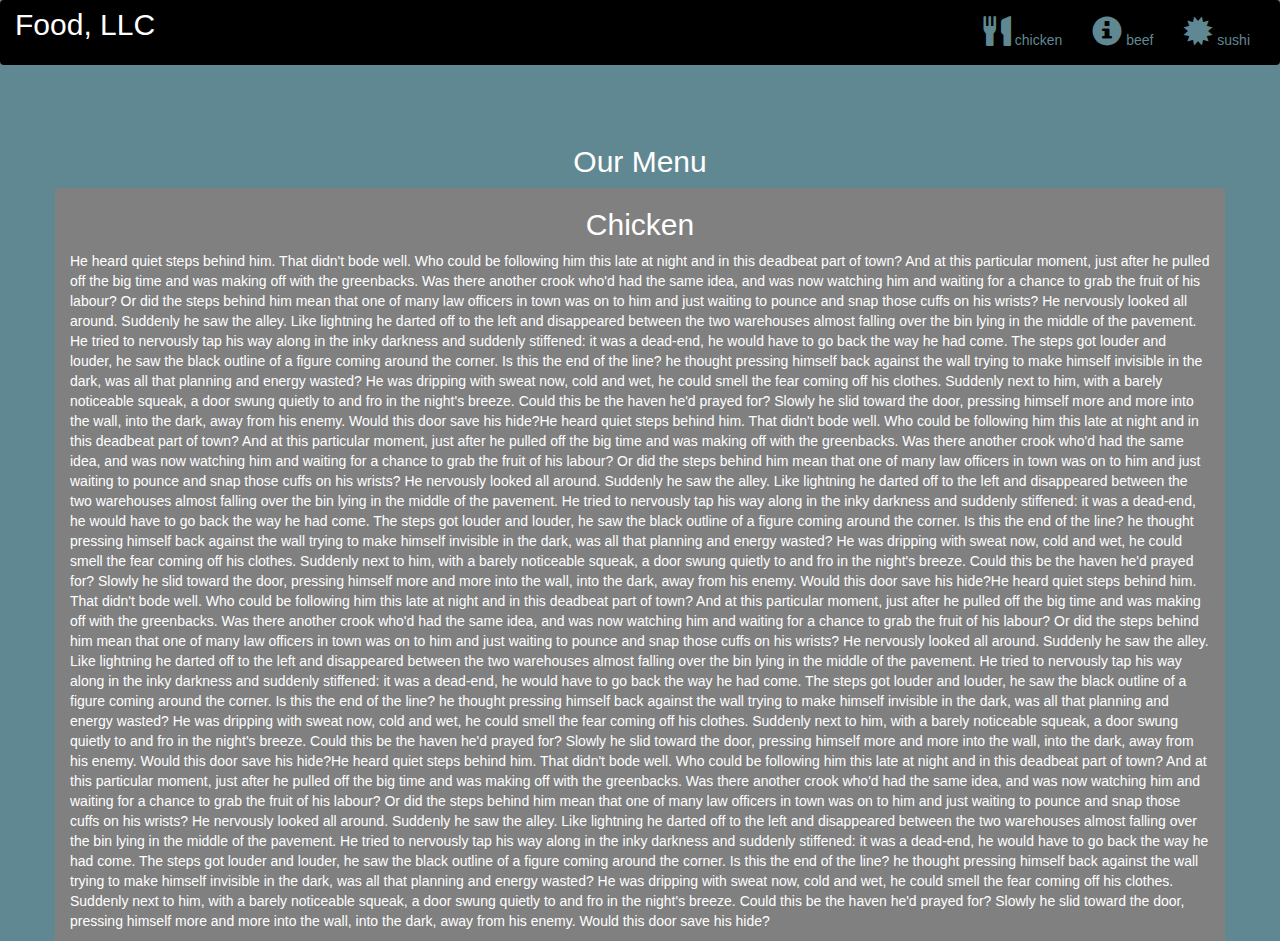
<file: assi_3/index.html>
<!DOCTYPE html>
<html lang="en">
<head>
  <title>Menu</title>
  <meta charset="utf-8">
  <meta name="viewport" content="width=device-width, initial-scale=1">
  <link rel="stylesheet" href="https://maxcdn.bootstrapcdn.com/bootstrap/3.4.1/css/bootstrap.min.css">
  <link rel="stylesheet" type="text/css" href="style.css">
  <script src="https://ajax.googleapis.com/ajax/libs/jquery/3.5.1/jquery.min.js"></script>
  <script src="https://maxcdn.bootstrapcdn.com/bootstrap/3.4.1/js/bootstrap.min.js"></script>
</head>
<body>

<nav class="navbar navbar-inverse">
  <div class="container-fluid">
    <div class="navbar-header">
      <button type="button" class="navbar-toggle" data-toggle="collapse" data-target="#myNavbar">
        <span class="icon-bar"></span>
        <span class="icon-bar"></span>
        <span class="icon-bar"></span>                        
      </button>
      <a class="navbar-brand" href="#" >Food, LLC</a>
    </div>
    <div class="collapse navbar-collapse" id="myNavbar">
    
      <ul class="nav navbar-nav navbar-right" >
        <li style>
        <a href="#" > 
        <span class="glyphicon glyphicon-cutlery"></span> chicken</a>
        </li>
        <li>
        <a href="#" >
        <span class="glyphicon glyphicon-info-sign"></span> beef</a>
        </li>
        <li>
        <a href="#">
        <span class="glyphicon glyphicon-certificate"></span> sushi</a>
        </li>
      </ul>
    </div>
  </div>
</nav>
<br>
<br>  
<h1><p class="text-center">Our Menu</p></h1>


<div id="main-content" class="container">
  <div id="home-tiles" class="row">
      <div class="col-md-12 col-sm-12 col-xs-12">
            
            <p id="chickstory">
          <h2>Chicken</h2>
              He heard quiet steps behind him. That didn't bode well. Who could be following him this late at night and in this deadbeat part of town? And at this particular moment, just after he pulled off the big time and was making off with the greenbacks. Was there another crook who'd had the same idea, and was now watching him and waiting for a chance to grab the fruit of his labour? Or did the steps behind him mean that one of many law officers in town was on to him and just waiting to pounce and snap those cuffs on his wrists? He nervously looked all around. Suddenly he saw the alley. Like lightning he darted off to the left and disappeared between the two warehouses almost falling over the bin lying in the middle of the pavement. He tried to nervously tap his way along in the inky darkness and suddenly stiffened: it was a dead-end, he would have to go back the way he had come. The steps got louder and louder, he saw the black outline of a figure coming around the corner. Is this the end of the line? he thought pressing himself back against the wall trying to make himself invisible in the dark, was all that planning and energy wasted? He was dripping with sweat now, cold and wet, he could smell the fear coming off his clothes. Suddenly next to him, with a barely noticeable squeak, a door swung quietly to and fro in the night's breeze. Could this be the haven he'd prayed for? Slowly he slid toward the door, pressing himself more and more into the wall, into the dark, away from his enemy. Would this door save his hide?He heard quiet steps behind him. That didn't bode well. Who could be following him this late at night and in this deadbeat part of town? And at this particular moment, just after he pulled off the big time and was making off with the greenbacks. Was there another crook who'd had the same idea, and was now watching him and waiting for a chance to grab the fruit of his labour? Or did the steps behind him mean that one of many law officers in town was on to him and just waiting to pounce and snap those cuffs on his wrists? He nervously looked all around. Suddenly he saw the alley. Like lightning he darted off to the left and disappeared between the two warehouses almost falling over the bin lying in the middle of the pavement. He tried to nervously tap his way along in the inky darkness and suddenly stiffened: it was a dead-end, he would have to go back the way he had come. The steps got louder and louder, he saw the black outline of a figure coming around the corner. Is this the end of the line? he thought pressing himself back against the wall trying to make himself invisible in the dark, was all that planning and energy wasted? He was dripping with sweat now, cold and wet, he could smell the fear coming off his clothes. Suddenly next to him, with a barely noticeable squeak, a door swung quietly to and fro in the night's breeze. Could this be the haven he'd prayed for? Slowly he slid toward the door, pressing himself more and more into the wall, into the dark, away from his enemy. Would this door save his hide?He heard quiet steps behind him. That didn't bode well. Who could be following him this late at night and in this deadbeat part of town? And at this particular moment, just after he pulled off the big time and was making off with the greenbacks. Was there another crook who'd had the same idea, and was now watching him and waiting for a chance to grab the fruit of his labour? Or did the steps behind him mean that one of many law officers in town was on to him and just waiting to pounce and snap those cuffs on his wrists? He nervously looked all around. Suddenly he saw the alley. Like lightning he darted off to the left and disappeared between the two warehouses almost falling over the bin lying in the middle of the pavement. He tried to nervously tap his way along in the inky darkness and suddenly stiffened: it was a dead-end, he would have to go back the way he had come. The steps got louder and louder, he saw the black outline of a figure coming around the corner. Is this the end of the line? he thought pressing himself back against the wall trying to make himself invisible in the dark, was all that planning and energy wasted? He was dripping with sweat now, cold and wet, he could smell the fear coming off his clothes. Suddenly next to him, with a barely noticeable squeak, a door swung quietly to and fro in the night's breeze. Could this be the haven he'd prayed for? Slowly he slid toward the door, pressing himself more and more into the wall, into the dark, away from his enemy. Would this door save his hide?He heard quiet steps behind him. That didn't bode well. Who could be following him this late at night and in this deadbeat part of town? And at this particular moment, just after he pulled off the big time and was making off with the greenbacks. Was there another crook who'd had the same idea, and was now watching him and waiting for a chance to grab the fruit of his labour? Or did the steps behind him mean that one of many law officers in town was on to him and just waiting to pounce and snap those cuffs on his wrists? He nervously looked all around. Suddenly he saw the alley. Like lightning he darted off to the left and disappeared between the two warehouses almost falling over the bin lying in the middle of the pavement. He tried to nervously tap his way along in the inky darkness and suddenly stiffened: it was a dead-end, he would have to go back the way he had come. The steps got louder and louder, he saw the black outline of a figure coming around the corner. Is this the end of the line? he thought pressing himself back against the wall trying to make himself invisible in the dark, was all that planning and energy wasted? He was dripping with sweat now, cold and wet, he could smell the fear coming off his clothes. Suddenly next to him, with a barely noticeable squeak, a door swung quietly to and fro in the night's breeze. Could this be the haven he'd prayed for? Slowly he slid toward the door, pressing himself more and more into the wall, into the dark, away from his enemy. Would this door save his hide?
            </p>
      </div>
    </div>
</div>

</body>
</html>
</file>
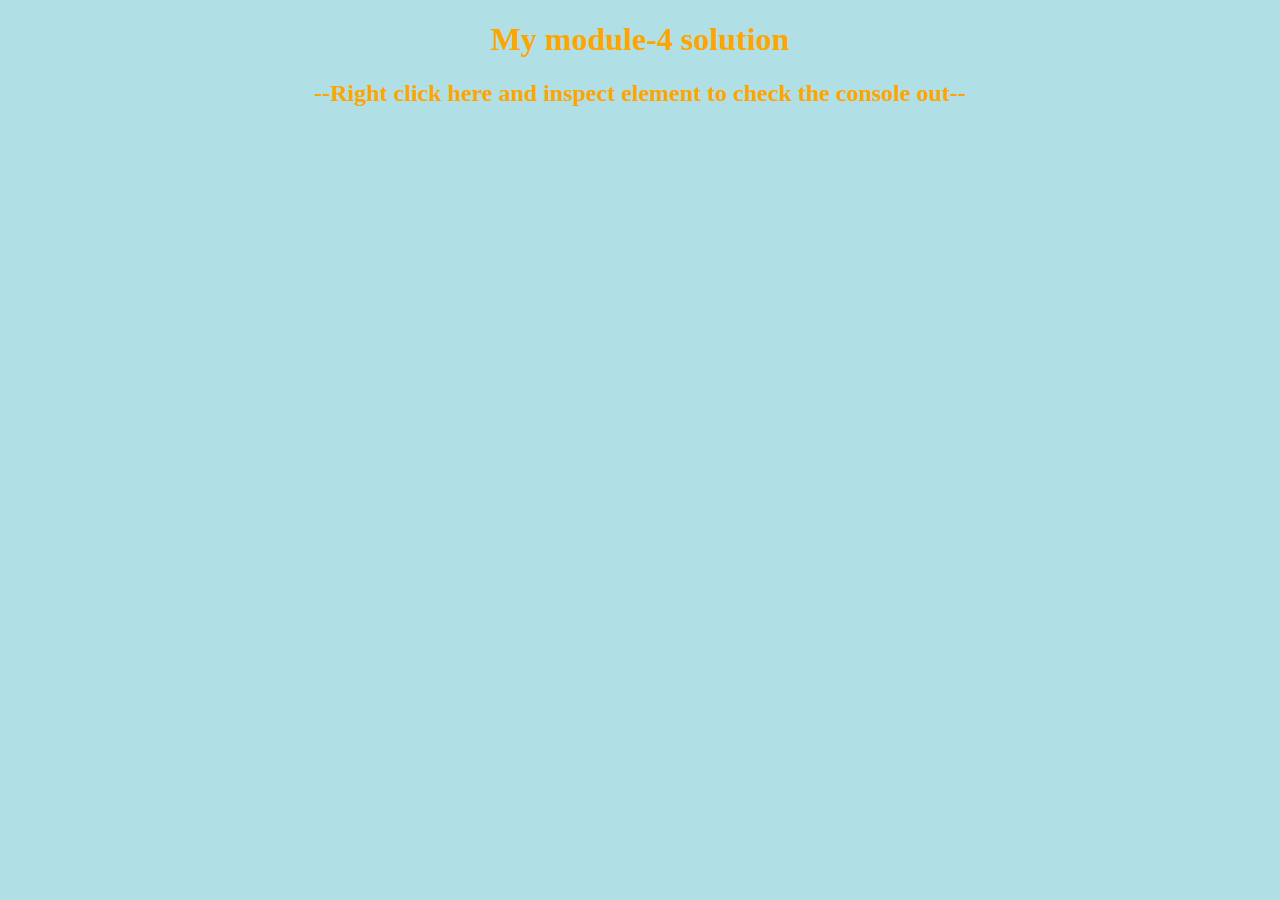
<file: assi_4/index.html>
<!DOCTYPE html>
<html>
<head>
	<title></title>
</head>
<body bgcolor="powderblue">
	<h1 style="color:orange; text-align: center;">My module-4 solution</h1>
  <h2 style="color:orange; text-align: center;">--Right click here and inspect element to check the console out--</h2>
	<script src="script.js" ="text/javascript">
	
		</script>

</body>
</html>
</file>
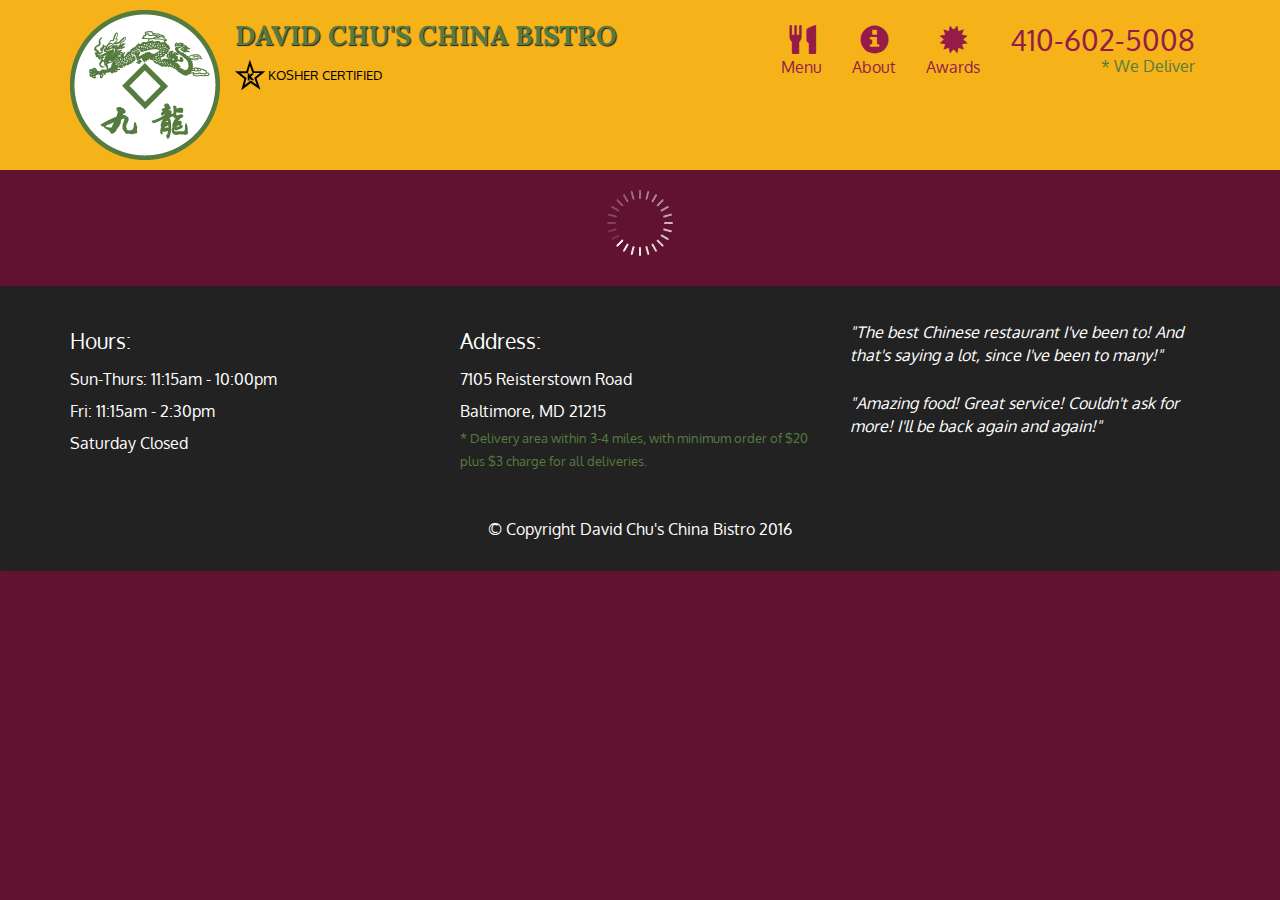
<file: assi_5/index.html>
<!doctype html>
<html lang="en">
  <head>
    <meta charset="utf-8">
    <meta http-equiv="X-UA-Compatible" content="IE=edge">
    <meta name="viewport" content="width=device-width, initial-scale=1">
    <title>David Chu's China Bistro</title>
    <link rel="stylesheet" href="css/bootstrap.min.css">
    <link rel="stylesheet" href="css/styles.css">
    <link href='https://fonts.googleapis.com/css?family=Oxygen:400,300,700' rel='stylesheet' type='text/css'>
    <link href='https://fonts.googleapis.com/css?family=Lora' rel='stylesheet' type='text/css'>
  </head>
<body>
  <header>
    <nav id="header-nav" class="navbar navbar-default">
      <div class="container">
        <div class="navbar-header">
          <a href="index.html" class="pull-left visible-md visible-lg">
            <div id="logo-img" alt="Logo image"></div>
          </a>

          <div class="navbar-brand">
            <a href="index.html"><h1>David Chu's China Bistro</h1></a>
            <p>
              <img src="images/star-k-logo.png" alt="Kosher certification">
              <span>Kosher Certified</span>
            </p>
          </div>

          <button id="navbarToggle" type="button" class="navbar-toggle collapsed" data-toggle="collapse" data-target="#collapsable-nav" aria-expanded="false">
            <span class="sr-only">Toggle navigation</span>
            <span class="icon-bar"></span>
            <span class="icon-bar"></span>
            <span class="icon-bar"></span>
          </button>
        </div>
        
        <div id="collapsable-nav" class="collapse navbar-collapse">
           <ul id="nav-list" class="nav navbar-nav navbar-right">
            <li id="navHomeButton" class="visible-xs active">
              <a href="index.html">
                <span class="glyphicon glyphicon-home"></span> Home</a>
            </li>
            <li id="navMenuButton">
              <a href="#" onclick="$dc.loadMenuCategories();">
                <span class="glyphicon glyphicon-cutlery"></span><br class="hidden-xs"> Menu</a>
            </li>
            <li>
              <a href="#">
                <span class="glyphicon glyphicon-info-sign"></span><br class="hidden-xs"> About</a>
            </li>
            <li>
              <a href="#">
                <span class="glyphicon glyphicon-certificate"></span><br class="hidden-xs"> Awards</a>
            </li>
            <li id="phone" class="hidden-xs">
              <a href="tel:410-602-5008">
                <span>410-602-5008</span></a><div>* We Deliver</div>
            </li>
          </ul><!-- #nav-list -->
        </div><!-- .collapse .navbar-collapse -->
      </div><!-- .container -->
    </nav><!-- #header-nav -->
  </header>

  <div id="call-btn" class="visible-xs">
    <a class="btn" href="tel:410-602-5008">
    <span class="glyphicon glyphicon-earphone"></span>
    410-602-5008
    </a>
  </div>
  <div id="xs-deliver" class="text-center visible-xs">* We Deliver</div>

  <div id="main-content" class="container"></div>

  <footer class="panel-footer">
    <div class="container">
      <div class="row">
        <section id="hours" class="col-sm-4">
          <span>Hours:</span><br>
          Sun-Thurs: 11:15am - 10:00pm<br>
          Fri: 11:15am - 2:30pm<br>
          Saturday Closed
          <hr class="visible-xs">
        </section>
        <section id="address" class="col-sm-4">
          <span>Address:</span><br>
          7105 Reisterstown Road<br>
          Baltimore, MD 21215
          <p>* Delivery area within 3-4 miles, with minimum order of $20 plus $3 charge for all deliveries.</p>
          <hr class="visible-xs">
        </section>
        <section id="testimonials" class="col-sm-4">
          <p>"The best Chinese restaurant I've been to! And that's saying a lot, since I've been to many!"</p>
          <p>"Amazing food! Great service! Couldn't ask for more! I'll be back again and again!"</p>
        </section>
      </div>
      <div class="text-center">&copy; Copyright David Chu's China Bistro 2016</div>
    </div>
  </footer>

  <!-- jQuery (Bootstrap JS plugins depend on it) -->
  <script src="js/jquery-2.1.4.min.js"></script>
  <script src="js/bootstrap.min.js"></script>
  <script src="js/ajax-utils.js"></script>
  <script src="js/script.js"></script>
</body>
</html>
</file>
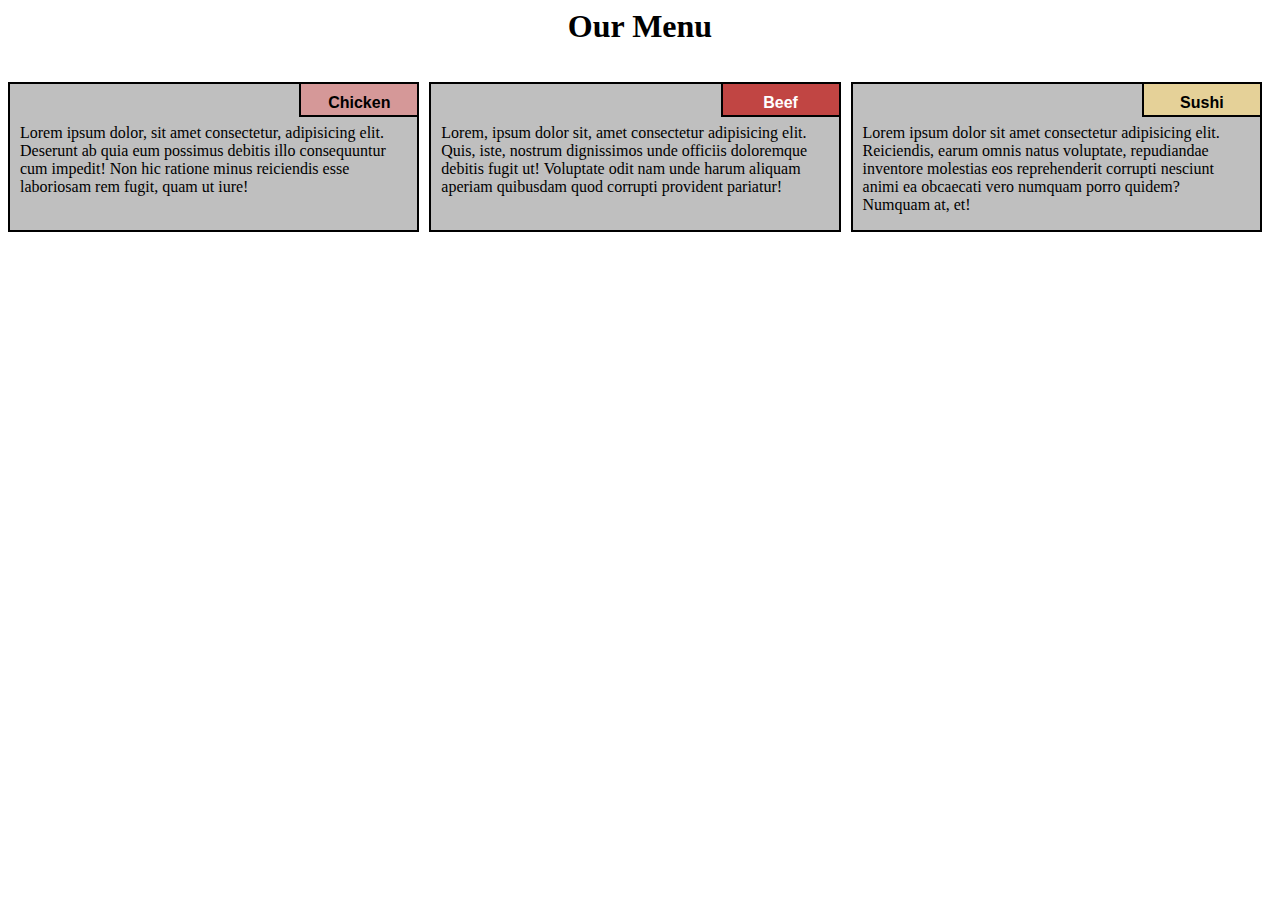
<file: web/index.html>
<html>
<head>
	<meta charset="UTF-8">
	<meta name="viewport" content="width=device-width, initial-scale=1.0">
	 <link rel="stylesheet" href="css\style.css">
	<title>Responsive Layout</title>
</head>
<body>
	<div class="row">
		<h1>Our Menu</h1>
		<div class="col-lg-4 col-md-6 col-sm-12" id="container">
			<p id="p1">Chicken</p>
    		<p>Lorem ipsum dolor, sit amet consectetur, adipisicing elit. Deserunt ab quia eum possimus debitis illo consequuntur cum impedit! Non hic ratione minus reiciendis esse laboriosam rem fugit, quam ut iure!</p>
  		</div>

		<div class="col-lg-4 col-md-6 col-sm-12" id="container">
			<p id="p2">Beef</p>
			<p>Lorem, ipsum dolor sit, amet consectetur adipisicing elit. Quis, iste, nostrum dignissimos unde officiis doloremque debitis fugit ut! Voluptate odit nam unde harum aliquam aperiam quibusdam quod corrupti provident pariatur!</p>
  		</div>
		
		<div class="col-lg-4 col-md-12 col-sm-12" id="container">
			<p  id="p3">Sushi</p>
			<p>Lorem ipsum dolor sit amet consectetur adipisicing elit. Reiciendis, earum omnis natus voluptate, repudiandae inventore molestias eos reprehenderit corrupti nesciunt animi ea obcaecati vero numquam porro quidem? Numquam at, et!</p>
  		</div>
	</div>	

</body>
</html>
</file>
<file: assi_3/style.css>
*{
	margin: 0;
	padding: 0;
	
}
.navbar{

border: none;
background-color: black;
color: #608892;
}
body{
	background-color: #608892;
	color: white;
}
.glyphicon{
	font-size: 30px;
	color:#608892; 
}

.center{
	width: 90%;
	background-color: grey;

}
.container
{
	background-color: grey;
}
.text-center{
	font-size: 30px;
}

h2{
	text-align: center;
}
#myNavbar ul li a {
	color: #608892;
}
.navbar-brand{
font-size: 30px;	
}
</file>
<file: assi_5/css/styles.css>
body {
  font-size: 16px;
  color: #fff;
  background-color: #61122f;
  font-family: 'Oxygen', sans-serif;
}

/** HEADER **/
#header-nav {
  background-color: #f6b319;
  border-radius: 0;
  border: 0;
}

#logo-img {
  background: url('../images/restaurant-logo_large.png') no-repeat;
  width: 150px;
  height: 150px;
  margin: 10px 15px 10px 0;
}

.navbar-brand {
  padding-top: 25px;
}
.navbar-brand h1 { /* Restaurant name */
  font-family: 'Lora', serif;
  color: #557c3e;
  font-size: 1.5em;
  text-transform: uppercase;
  font-weight: bold;
  text-shadow: 1px 1px 1px #222;
  margin-top: 0;
  margin-bottom: 0;
  line-height: .75;
}
.navbar-brand a:hover, .navbar-brand a:focus {
  text-decoration: none;
}
.navbar-brand p { /* Kosher cert */
  color: #000;
  text-transform: uppercase;
  font-size: .7em;
  margin-top: 15px;
}
.navbar-brand p span { /* Star-K */
  vertical-align: middle;
}

#nav-list {
  margin-top: 10px;
}
#nav-list a {
  color: #951C49;
  text-align: center;
}
#nav-list a:hover {
  background: #E7E7E7;
}
#nav-list a span {
  font-size: 1.8em;
}

#phone {
  margin-top: 5px;
}
#phone a { /* Phone number */
  text-align: right;
  padding-bottom: 0;
}
#phone div { /* We Deliver */
  color: #557c3e;
  text-align: right;
  padding-right: 15px;
}

.navbar-header button.navbar-toggle, .navbar-header .icon-bar {
  border: 1px solid #61122f;
}
.navbar-header button.navbar-toggle {
  clear: both;
  margin-top: -30px;
}
/* END HEADER */

/* FOOTER */
.panel-footer {
  margin-top: 30px;
  padding-top: 35px;
  padding-bottom: 30px;
  background-color: #222;
  border-top: 0;
}
.panel-footer div.row {
  margin-bottom: 35px;
}
#hours, #address {
  line-height: 2;
}
#hours > span, #address > span {
  font-size: 1.3em;
}
#address p {
  color: #557c3e;
  font-size: .8em;
  line-height: 1.8;
}
#testimonials {
  font-style: italic;
}
#testimonials p:nth-child(2) {
  margin-top: 25px;
}
/* END FOOTER */



/* HOME PAGE */
.container .jumbotron {
  box-shadow: 0 0 50px #3F0C1F;
  border: 2px solid #3F0C1F;
}

#menu-tile, #specials-tile, #map-tile {
  height: 250px;
  width: 100%;
  margin-bottom: 15px;
  position: relative;
  border: 2px solid #3F0C1F;
  overflow: hidden;
}
#menu-tile:hover, #specials-tile:hover, #map-tile:hover {
  box-shadow: 0 1px 5px 1px #cccccc;
}
#menu-tile {
  background: url('../images/menu-tile.jpg') no-repeat;
  background-position: center;
}
#specials-tile {
  background: url('../images/specials-tile.jpg') no-repeat;
  background-position: center;
}
#menu-tile span, #specials-tile span, #map-tile span {
  position: absolute;
  bottom: 0;
  right: 0;
  width: 100%;
  text-align: center;
  font-size: 1.6em;
  text-transform: uppercase;
  background-color: #000;
  color: #fff;
  opacity: .8;
}
/* END HOME PAGE */

/* MENU CATEGORIES PAGE */
.category-tile { 
  position: relative;
  border: 2px solid #3F0C1F;
  overflow: hidden;
  width: 200px;
  height: 200px;
  margin: 0 auto 15px;
}
.category-tile span {
  position: absolute;
  bottom: 0;
  right: 0;
  width: 100%;
  text-align: center;
  font-size: 1.2em;
  text-transform: uppercase;
  background-color: #000;
  color: #fff;
  opacity: .8;
}
.category-tile:hover {
  box-shadow: 0 1px 5px 1px #cccccc;
}

#menu-categories-title + div {
  margin-bottom: 50px;
}
/* END MENU CATEGORIES PAGE */

/* SINGLE CATEGORY PAGE */
.menu-item-tile {
  margin-bottom: 25px;
}
.menu-item-tile hr {
  width: 80%;
}
.menu-item-tile .menu-item-price {
  font-size: 1.1em;
  text-align: right;
  margin-top: -15px;
  margin-right: -15px;
}
.menu-item-tile .menu-item-price span {
  font-size: .6em;
}
.menu-item-photo {
  position: relative;
  border: 2px solid #3F0C1F; 
  overflow: hidden;
  padding: 0;
  margin-right: -15px;
  margin-left: auto;
  margin-bottom: 20px;
  max-width: 250px;
}
.menu-item-photo div {
  position: absolute;
  bottom: 0;
  right: 0;
  width: 80px;
  background-color: #557c3e;
  text-align: center;
}
.menu-item-description {
  padding-right: 30px;
}
h3.menu-item-title {
  margin: 0 0 10px;
}
.menu-item-details {
  font-size: .9em;
  font-style: italic;
}
/* END SINGLE CATEGORY PAGE */


/********** Large devices only **********/
@media (min-width: 1200px) {
  .container .jumbotron {
    background: url('../images/jumbotron_1200.jpg') no-repeat;
    height: 675px;
  }
}

/********** Medium devices only **********/
@media (min-width: 992px) and (max-width: 1199px) {
  /* Header */
  #logo-img {
    background: url('../images/restaurant-logo_medium.png') no-repeat;
    width: 100px;
    height: 100px;
    margin: 5px 5px 5px 0;
  }
  /* End Header */

  /* Home Page */
  .container .jumbotron {
    background: url('../images/jumbotron_992.jpg') no-repeat;
    height: 558px;
  }
  /* End Home Page */
}

/********** Small devices only **********/
@media (min-width: 768px) and (max-width: 991px) {
  /* Home Page */
  .container .jumbotron {
    background: url('../images/jumbotron_768.jpg') no-repeat;
    height: 432px;
  }
  /* End Home Page */
}

/********** Extra small devices only **********/
@media (max-width: 767px) {
  /* Header */
  .navbar-brand {
    padding-top: 10px;
    height: 80px;
  }
  .navbar-brand h1 { /* Restaurant name */
    padding-top: 10px;
    font-size: 5vw; /* 1vw = 1% of viewport width */
  }
  .navbar-brand p { /* Kosher cert */
    font-size: .6em;
    margin-top: 12px;
  }
  .navbar-brand p img { /* Star-K */
    height: 20px;
  }

  #collapsable-nav a { /* Collapsed nav menu text */
    font-size: 1.2em;
  }
  #collapsable-nav a span { /* Collapsed nav menu glyph */
    font-size: 1em;
    margin-right: 5px;
  }

  #call-btn > a {
    font-size: 1.5em;
    display: block;
    margin: 0 20px;
    padding: 10px;
    border: 2px solid #fff;
    background-color: #f6b319;
    color: #951c49;
  }
  #xs-deliver {
    margin-top: 5px;
    font-size: .7em;
    letter-spacing: .1em;
    text-transform: uppercase;
  }
  /* End Header */

  /* Footer */
  .panel-footer section {
    margin-bottom: 30px;
    text-align: center;
  }
  .panel-footer section:nth-child(3) {
    margin-bottom: 0; /* margin already exists on the whole row */
  }
  .panel-footer section hr {
    width: 50%;
  }
  /* End Footer */

  /* Home Page */
  .container .jumbotron {
    margin-top: 30px;
    padding: 0;
  }
  #menu-tile, #specials-tile {
    width: 360px;
    margin: 0 auto 15px;
  }

  .menu-item-photo {
    margin-right: auto;
  }
  .menu-item-tile .menu-item-price {
    text-align: center;
  }
  .menu-item-description {
    text-align: center;;
  }
}


/********** Super extra small devices Only :-) (e.g., iPhone 4) **********/
@media (max-width: 479px) {
  /* Header */
  .navbar-brand h1 { /* Restaurant name */
    padding-top: 5px;
    font-size: 6vw;
  }
  /* End Header */
  
  /* Home page */
  #menu-tile, #specials-tile {
    width: 280px;
    margin: 0 auto 15px;
  }

  .col-xxs-12 {
    position: relative;
    min-height: 1px;
    padding-right: 15px;
    padding-left: 15px;
    float: left;
    width: 100%;
  }
}
</file>
